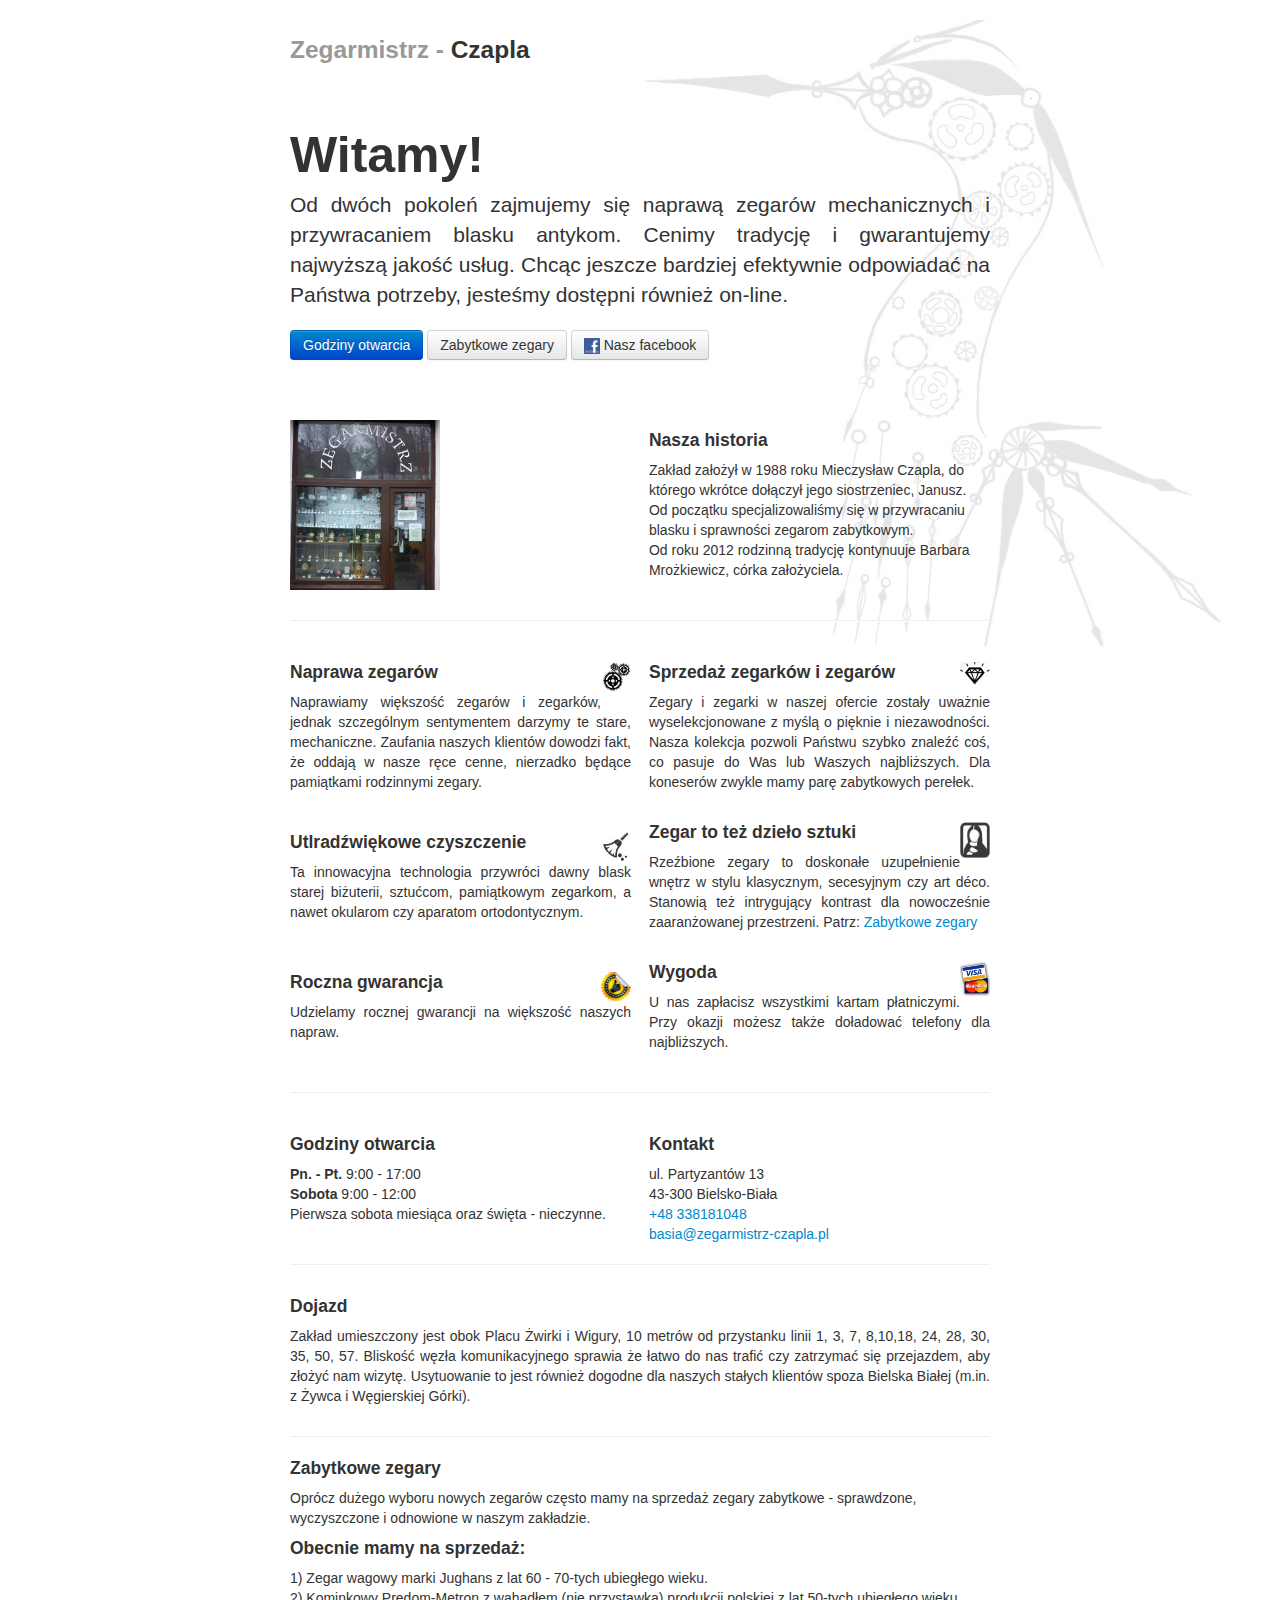
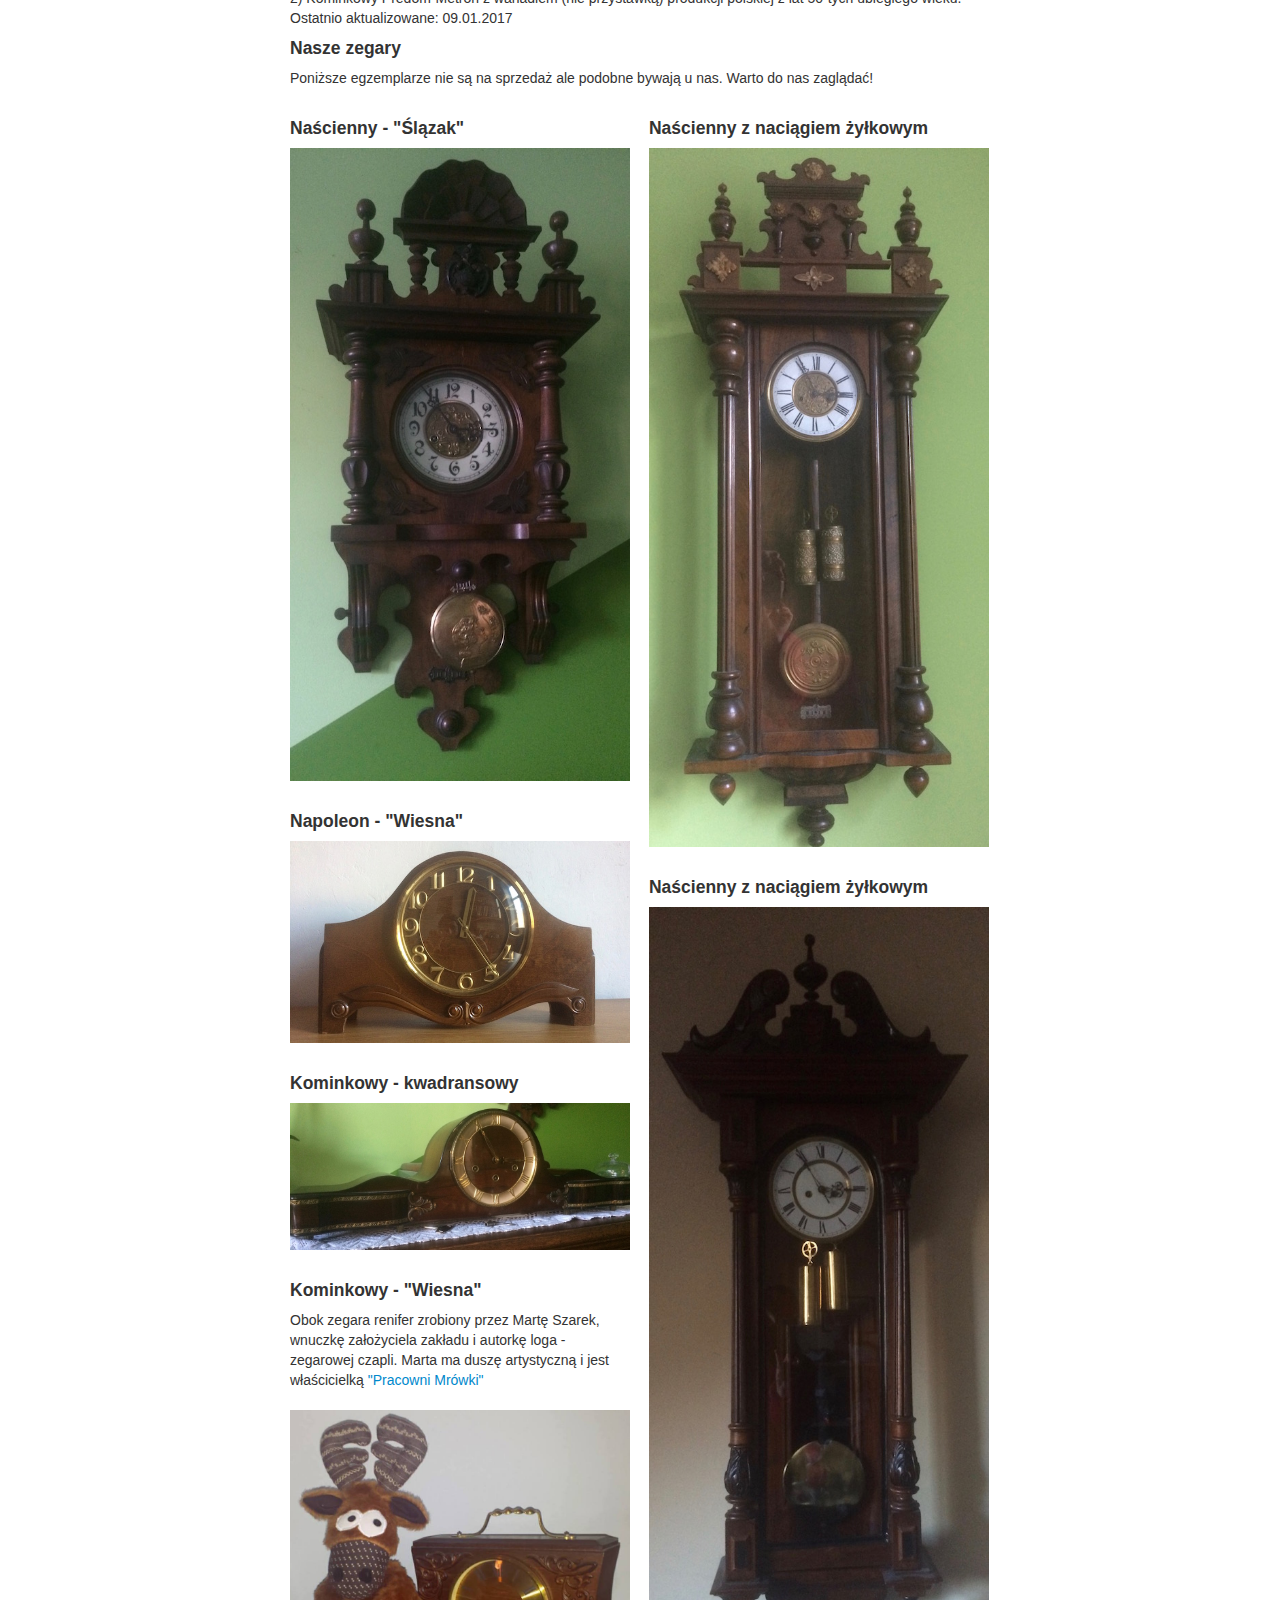
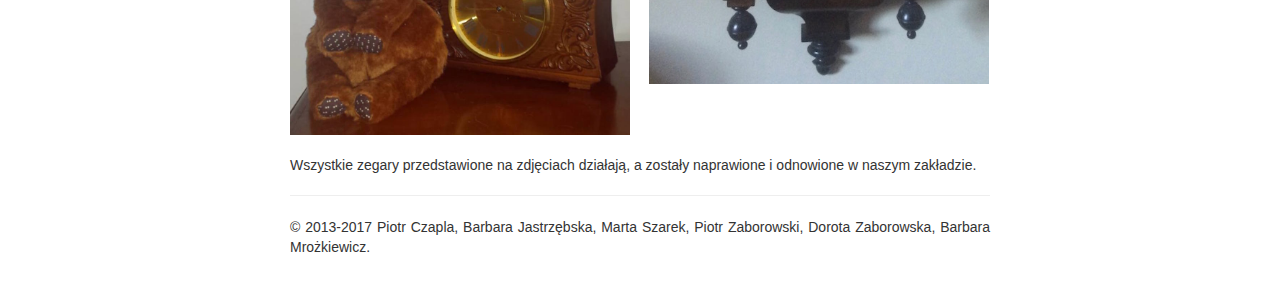
<file: index.html>
<!DOCTYPE html>
<html lang="en">
  <head>
    <meta http-equiv="Content-Type" content="text/html; charset=UTF-8">
    <meta charset="utf-8" />
    <title>Zegarmistrz Czapla - zakład zegarmistrzowski z tradycją</title>
    <meta name="viewport" content="width=device-width, initial-scale=1.0">
    <meta name="description" content="zegarmistrz, naprawa, zegarki, zegary, antyki, casio" />
    <meta name="keywords" content="zegarmistrz, naprawa, zegarki, zegary, antyki, casio" />
    <meta name="robots" content="index, follow" />
    <meta name="revisit-after" content="2 days" />
    <meta name="author" content="Bright IT" />
    <meta name="google-site-verification" content="P56BVGDi8O-_b3DDwNcvd1FNgQXFPb5g7DPtoReBhaY" />
    <!-- Le styles -->
    <link href="assets/css/bootstrap.min.css" rel="stylesheet">
    <style type="text/css">
      body {
        padding-top: 20px;
        padding-bottom: 30px;
      }

      #logo {
        margin: 0 auto;
        max-width: 1600px;
      }
      /* Custom container */
      .container-narrow {
        margin: 0 auto;
        max-width: 700px;
      }
      .container-narrow > hr {
        margin: 30px 0;
      }

      /* Main marketing message and sign up button */
      .jumbotron {
        margin: 60px 0;
        text-align: justify;
      }
      .jumbotron h1 {
        font-size: 50px;
        line-height: 1;
      }


      /* Supporting marketing content
      .marketing {
        margin: 60px 0;
      }
      .marketing p + h4 {
        margin-top: 28px;
      }
*/
      th {
        text-align: left
      }
      td {
        padding-left:1em;
      }
      time {
        display:block;
      }
      time span {
        font-weight: bold;
      }
      .info {
        color: darkred;
      }
      p {
        text-align: justify;
      }
  /*
  div.container-narrow {
        background-image:url(assets/img/logo-czapla.jpeg);
        background-repeat: no-repeat;
        background-position:0px -150px;
        background-attachment:fixed;

      }*/
      .logo {
        position:fixed;
        right: 0px;
        display:none;

      }
     #logo{
        background-image:url(assets/img/logo-czapla.jpg);
        background-repeat: no-repeat;
        background-position: 0% -1%;
        background-attachment: scroll;
        background-size: 100%;

      }
    </style>
    <link href="assets/css/bootstrap-responsive.min.css" rel="stylesheet">

    <!-- HTML5 shim, for IE6-8 support of HTML5 elements -->
    <!--[if lt IE 9]>
      <script src="http://html5shim.googlecode.com/svn/trunk/html5.js"></script>
    <![endif]-->

    <link rel="apple-touch-icon" sizes="57x57" href="/apple-touch-icon-57x57.png">
    <link rel="apple-touch-icon" sizes="114x114" href="/apple-touch-icon-114x114.png">
    <link rel="apple-touch-icon" sizes="72x72" href="/apple-touch-icon-72x72.png">
    <link rel="apple-touch-icon" sizes="144x144" href="/apple-touch-icon-144x144.png">
    <link rel="apple-touch-icon" sizes="60x60" href="/apple-touch-icon-60x60.png">
    <link rel="apple-touch-icon" sizes="120x120" href="/apple-touch-icon-120x120.png">
    <link rel="apple-touch-icon" sizes="76x76" href="/apple-touch-icon-76x76.png">
    <link rel="apple-touch-icon" sizes="152x152" href="/apple-touch-icon-152x152.png">
    <link rel="icon" type="image/png" href="/favicon-196x196.png" sizes="196x196">
    <link rel="icon" type="image/png" href="/favicon-160x160.png" sizes="160x160">
    <link rel="icon" type="image/png" href="/favicon-96x96.png" sizes="96x96">
    <link rel="icon" type="image/png" href="/favicon-16x16.png" sizes="16x16">
    <link rel="icon" type="image/png" href="/favicon-32x32.png" sizes="32x32">
    <meta name="msapplication-TileColor" content="#ffffff">
    <meta name="msapplication-TileImage" content="/mstile-144x144.png">

 <script type="text/javascript">

    var _gaq = _gaq || [];
    _gaq.push(['_setAccount', 'UA-37237568-1']);
    _gaq.push(['_trackPageview']);

    (function() {
      var ga = document.createElement('script'); ga.type = 'text/javascript'; ga.async = true;
      ga.src = ('https:' == document.location.protocol ? 'https://ssl' : 'http://www') + '.google-analytics.com/ga.js';
      var s = document.getElementsByTagName('script')[0]; s.parentNode.insertBefore(ga, s);
    })();

  </script>
  </head>

  <body>
    <div class="container" id="logo">
    <div class="container-narrow" itemscope itemtype="http://schema.org/LocalBusiness">

      <div class="masthead">
        <!--
        <ul class="nav nav-pills pull-right">
          <li class="active"><a href="http://twitter.github.com/bootstrap/examples/marketing-narrow.html#">Home</a></li>
          <li><a href="http://twitter.github.com/bootstrap/examples/marketing-narrow.html#">About</a></li>
          <li><a href="http://twitter.github.com/bootstrap/examples/marketing-narrow.html#">Contact</a></li>
        </ul>
      -->

        <h3><span itemprop="name"><span class="muted">Zegarmistrz - </span> Czapla</span></h3>

      </div>



      <div class="jumbotron"> <h1>Witamy!</h1> <p
        class="lead"><span itemprop="description">Od dwóch pokoleń zajmujemy się naprawą zegarów
        mechanicznych i przywracaniem blasku antykom. Cenimy tradycję i
        gwarantujemy najwyższą jakość usług. Chcąc jeszcze bardziej efektywnie
        odpowiadać na Państwa potrzeby, jesteśmy dostępni również
        on-line.</span></p> <div class="btn-block">

        <a class="btn btn-primary  " href="#timetable">Godziny otwarcia</a>
        <a class="btn   " href="#zegary">Zabytkowe zegary</a>
        <a class="btn " href="https://www.facebook.com/ZegarmistrzCzapla"> <img src="assets/img/f_logo.jpeg" width="16px"/>  Nasz facebook  </a>
        </div>
      </div>

        <div class="row-fluid marketing">
        <div class="span6" id="historia">
        
          <img src="assets/img/zaklad.jpg"  width="150 px" />

        </div>  

        <div class="span6" id="historia">
          <h4>Nasza historia</h4>
          <span> Zakład założył w 1988 roku Mieczysław Czapla, do którego wkrótce dołączył jego siostrzeniec, Janusz. </span><br/>
          <span>Od początku specjalizowaliśmy się w przywracaniu blasku i sprawności zegarom zabytkowym. </span><br/>
          <span>Od roku 2012 rodzinną tradycję kontynuuje Barbara Mrożkiewicz, córka założyciela.</span>

        </div>      

        </div>


      <hr>      

      <div class="row-fluid marketing">
        <div class="span6">
          <h4><img src="assets/img/cogs.jpeg" class="pull-right"  width="30px"/>Naprawa zegarów</h4>
          <p>Naprawiamy większość zegarów i zegarków, jednak szczególnym sentymentem darzymy te stare, mechaniczne. Zaufania naszych klientów dowodzi fakt, że oddają w nasze ręce cenne, nierzadko będące pamiątkami rodzinnymi zegary.</p><br/>

          <h4><img src="assets/img/cleaning.jpeg"  class="pull-right"  width="30px"/> Utlradźwiękowe czyszczenie</h4>
          <p>Ta innowacyjna technologia przywróci dawny blask starej biżuterii, sztućcom, pamiątkowym zegarkom, a nawet okularom czy aparatom ortodontycznym. <br/> <br/><br/></p>

          <h4><img src="assets/img/thumbup.png" class="pull-right"  width="30px"/>Roczna gwarancja</h4>
          <p>Udzielamy rocznej gwarancji na większość naszych napraw.</p>
        </div>

        <div class="span6">
          <h4><img src="assets/img/daimond-ico.jpeg"  class
            ="pull-right"  width="30px"/>
            Sprzedaż zegarków i zegarów</h4>

<p>Zegary i zegarki w naszej ofercie zostały uważnie wyselekcjonowane z myślą o pięknie i niezawodności. Nasza kolekcja pozwoli Państwu szybko znaleźć coś, co pasuje do Was lub Waszych najbliższych. Dla koneserów zwykle mamy parę zabytkowych perełek. <br/><br/></p>

          <h4><img src="assets/img/mona.jpeg" class="pull-right"
          width="30px"/>Zegar to też dzieło sztuki</h4>
          <p>Rzeźbione zegary to doskonałe uzupełnienie wnętrz w stylu klasycznym, secesyjnym czy art déco. Stanowią też intrygujący kontrast dla nowocześnie zaaranżowanej przestrzeni.  Patrz: <a href="#zegary">Zabytkowe zegary</a><br/><br/>
         </p>

          <h4><img src="assets/img/cards.jpeg" class="pull-right"
          width="30px"/>Wygoda</h4>
          <p>U nas zapłacisz wszystkimi kartam płatniczymi. Przy okazji możesz także doładować telefony dla
          najbliższych.</p> </div> </div>
        
        <hr>

      <div id="contact">

      <div class="row-fluid">

        <div class="span6" id="timetable">
          <h4>Godziny otwarcia</h4>
          <time itemprop="openingHours" content="Mo-Fr 9:00-17:00"/>
          <span>Pn. - Pt.</span> 9:00 - 17:00
          </time>
          <time itemprop="openingHours" content="Sa 9:00-12:00">
            <span>Sobota</span>
          9:00 - 12:00</time>
          <time itemprop="openingHours" content="1 Sa m-ca nieczynne">
            Pierwsza sobota miesiąca oraz święta - nieczynne.</time>
		 <!-- <h5>Okres świąt Wielkanocnych</h5>-->
		  <!--
		  <time><span class="info">Wielka Sobota</span> 9:00 - 12:00 </time>
		  -->
        <!--
          <h5>Okres świąta Bożego Narodzenia i Nowy Rok</h5>
          <time><span class="info">Wigilia</span> 9:00 - 12:00 </time>
          <time><span class="info">Piatek 27 Grudnia</span> 8:00 - 17:00 </time>
          <time><span class="info">Sylwester 31 Grudnia</span> 9:00 - 12:00 </time>
          -->
        </div>
        <div class="span6">
          <h4>Kontakt</h4>
          <div itemprop="address" itemscope itemtype="http://schema.org/PostalAddress">

            <span itemprop="streetAddress">ul. Partyzantów 13</span><br/>
            <span itemprop="postalCode">43-300</span>
            <span itemprop="addressLocality">Bielsko-Biała</span><br/>

            <a href="tel:+48338181048"><span itemprop="telephone">+48 338181048</span></a><br/>
            <a href="mailto:basia@zegarmistrz-czapla.pl">basia@zegarmistrz-czapla.pl</a>
          </div>
        </div>
      </div>
     <hr/>
     <div class="row-fluid">
      <h4> Dojazd </h4>
      <p> Zakład umieszczony jest obok Placu Żwirki i Wigury, 10 metrów od przystanku linii 1, 3, 7, 8,10,18, 24, 28, 30, 35, 50, 57. Bliskość węzła komunikacyjnego sprawia że łatwo do nas trafić czy zatrzymać się przejazdem, aby złożyć nam wizytę.

      Usytuowanie to jest również dogodne dla naszych stałych klientów spoza Bielska Białej (m.in. z Żywca i Węgierskiej Górki). </p>

      </div>
<!--      <iframe class="row-fluid" height="350" frameborder="0" scrolling="no" marginheight="0" marginwidth="0" src="https://maps.google.com/maps/ms?msa=0&amp;msid=211318097405443607485.0004d112590ef91a61ebb&amp;ie=UTF8&amp;t=m&amp;source=embed&amp;ll=49.818521,19.043459&amp;spn=0.002423,0.00751&amp;z=17&amp;output=embed"></iframe>

      <span>Zobacz <a href="https://maps.google.com/maps/ms?msa=0&amp;msid=211318097405443607485.0004d112590ef91a61ebb&amp;ie=UTF8&amp;t=m&amp;source=embed&amp;ll=49.818521,19.043459&amp;spn=0.002423,0.00751&amp;z=17" style="text-align:left">Zegarmistrz Czapla</a>
          na większej mapie</span>-->
      <hr/>



        <div  id="zegary">
          <h4>Zabytkowe zegary</h4>
          <span> Oprócz dużego wyboru nowych zegarów często mamy na sprzedaż zegary zabytkowe - sprawdzone, wyczyszczone i odnowione w naszym zakładzie.</span>

          <h4>Obecnie mamy na sprzedaż:</h4> 
          <span>1) Zegar wagowy marki Jughans z lat 60 - 70-tych ubiegłego wieku. </span><br/> 
          <span>2) Kominkowy Predom-Metron z wahadłem (nie przystawką) produkcji polskiej z lat 50-tych ubiegłego wieku. </span><br/> 
          <span>Ostatnio aktualizowane: 09.01.2017 </span><br/>

          <h4>Nasze zegary</h4>
          <span>Poniższe egzemplarze nie są na sprzedaż ale podobne bywają u nas. Warto do nas zaglądać!</span><br/></br/>
     
      <div class="row-fluid marketing">
  
        <div class="span6">
          <h4>Naścienny - "Ślązak"</h4>
          <img src="assets/img/nascienny3.jpg"  width="340px"/><br/><br/> 

          <h4>Napoleon - "Wiesna"</h4>
          <img src="assets/img/napoleon.jpg"  width="340px"/><br/> <br/> 

          <h4>Kominkowy - kwadransowy</h4>
          <img src="assets/img/kominkowy.jpg"  width="340px"/><br/> <br/> 

          <h4>Kominkowy - "Wiesna"</h4>
          <span>Obok zegara renifer zrobiony przez Martę Szarek, wnuczkę założyciela zakładu i autorkę loga - zegarowej czapli. Marta ma duszę artystyczną i jest właścicielką <a target="_blank" href="https://www.facebook.com/PracowniaMrowki">"Pracowni Mrówki"</a> </span><br/> <br/> 
          <img src="assets/img/kominkowy1.jpg"  width="340px"/>
          <br/>
         
         
        </div>

        <div  class="span6">
          <h4>Naścienny  z naciągiem żyłkowym</h4>
          <img src="assets/img/nascienny2.jpg"  width="340px"/><br/><br/> 

          <h4>Naścienny z naciągiem żyłkowym</h4>
          <img src="assets/img/nascienny1.jpg"  width="340px"/>             

        </div>   

       </div>
       <br/> 

       <span>Wszystkie zegary przedstawione na zdjęciach działają, a zostały naprawione i odnowione w naszym zakładzie. </span><br/>      

        </div>
      
      <hr/>
      <div class="footer">
        <p>© 2013-2017 Piotr Czapla, Barbara Jastrzębska, Marta Szarek, Piotr Zaborowski, Dorota Zaborowska, Barbara Mrożkiewicz.</p>
      </div>
      </div>
    </div> <!-- /container -->
</div>
    <!-- Le javascript
    ================================================== -->
    <!-- Placed at the end of the document so the pages load faster -->
    <script src="assets/js/jquery.js"></script>
    <script src="assets/js/bootstrap.min.js"></script>
</html>
</file>
